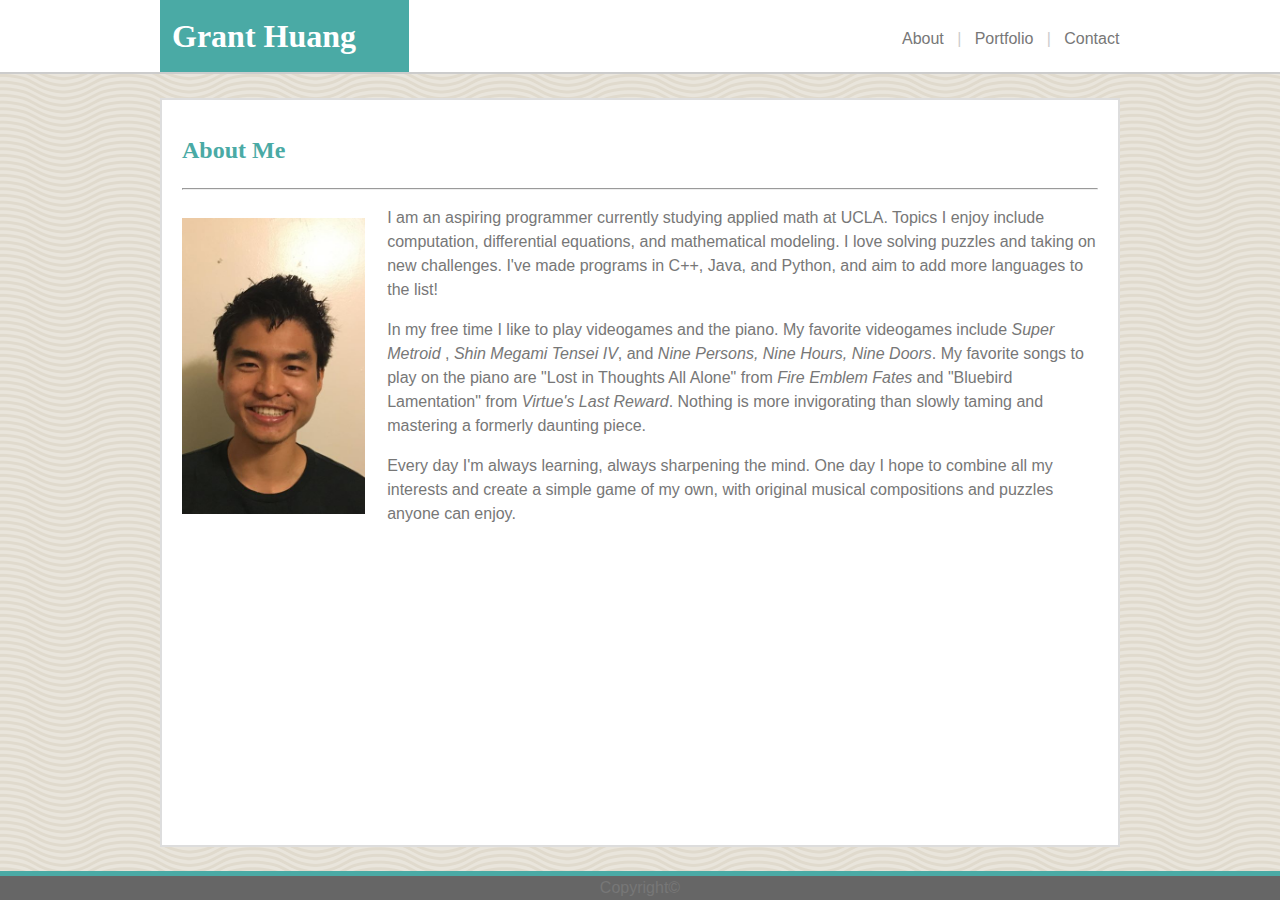
<file: index.html>
<!DOCTYPE html>
<html lang="en">

<head>
    <title>Grant Huang</title>
    <meta charset="utf-8">
    <meta name="viewport" content="width=device-width, initial-scale=1.0">
    <link rel="stylesheet" type="text/css" href="assets/css/reset.css">
    <link rel="stylesheet" type="text/css" href="assets/css/style.css">
    <link rel="icon" type="image/png" href="https://cdn.boldomatic.com/resource/web/v2/images/profile-dummy-2x.png?&width=46&height=46&format=png&quality=90">
</head>

<body>
    <header>
        <div id="links">
            <h1>Grant Huang</h1>
            <nav>
                <a href="index.html">
                    About
                </a>&nbsp; | &nbsp;
                <a href="portfolio.html">
                    Portfolio
                </a>&nbsp; | &nbsp;
                <a href="contact.html">
                    Contact
                </a>
            </nav>
        </div>
    </header>
    <br>

    <section>
        <h2>About Me</h2>
        <hr>
        <img src="assets/images/portrait.jpg" alt="me" id="portrait" />

        <p>
            I am an aspiring programmer currently studying applied math at UCLA.
            Topics I enjoy include computation, differential equations, and mathematical modeling.
            I love solving puzzles and taking on new challenges. I've made programs in C++, Java, and Python,
            and aim to add more languages to the list!
        </p>
        <p>
            In my free time I like to play videogames and the piano. My favorite videogames include <em>Super
                Metroid</em>
            , <em>Shin Megami Tensei IV</em>, and <em>Nine Persons, Nine Hours, Nine Doors</em>. My favorite songs
            to play on the piano are "Lost in Thoughts All Alone" from <em>Fire Emblem Fates</em> and "Bluebird
            Lamentation"
            from <em>Virtue's Last Reward</em>. Nothing is more invigorating than slowly taming and mastering a
            formerly
            daunting piece.
        </p>
        <p>
            Every day I'm always learning, always sharpening the mind. One day I hope to combine all
            my interests and create a simple game of my own, with original musical compositions and puzzles
            anyone can enjoy.
        </p>
    </section>
    <br>
    
    <footer>
        <div id=copy>Copyright&copy; </div>
    </footer>
</body>
</html>
</file>
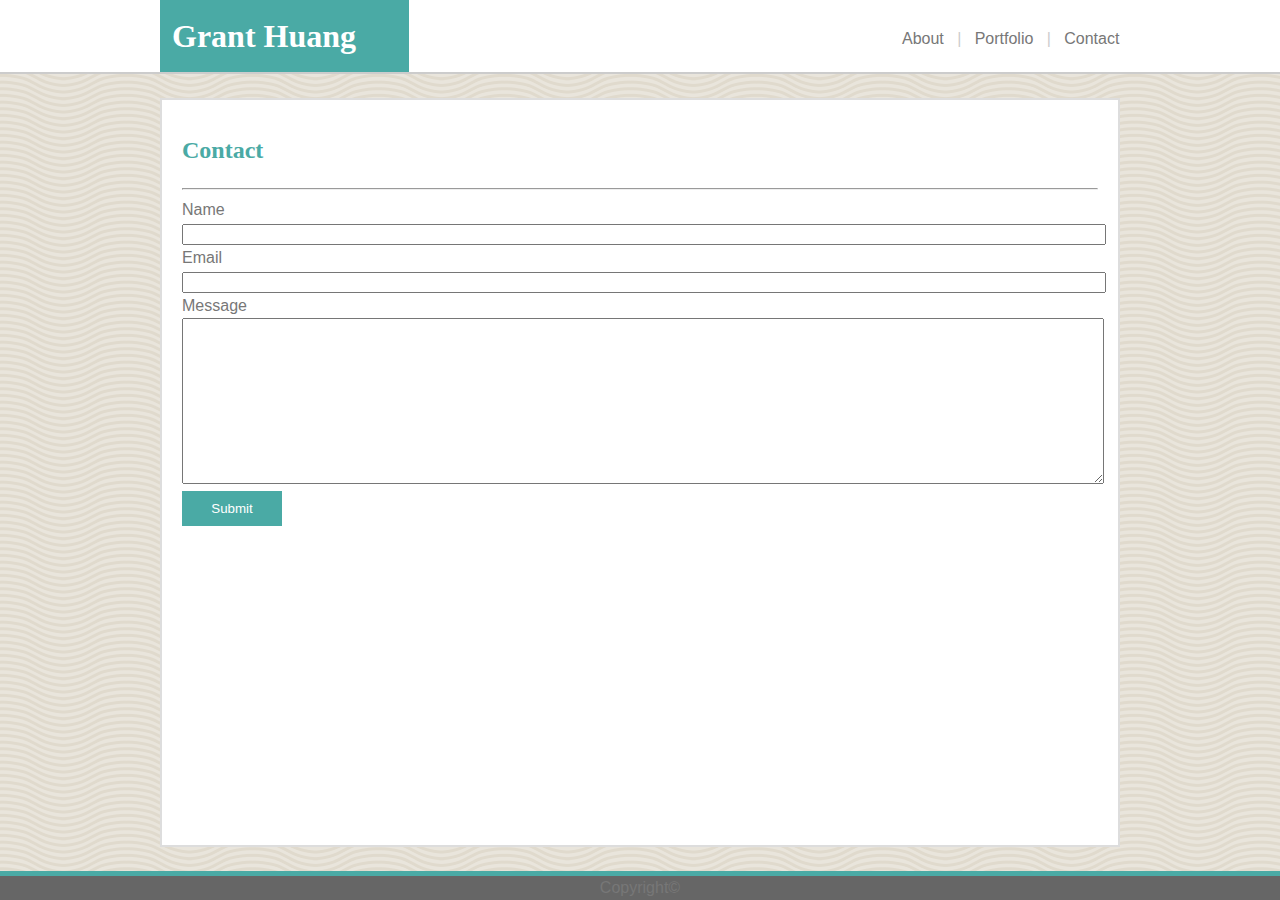
<file: contact.html>
<!DOCTYPE html>
<html lang="en">

<head>
    <title>Contact</title>
    <meta charset="utf-8">
    <meta name="viewport" content="width=device-width, initial-scale=1.0">
    <link rel="stylesheet" type="text/css" href="assets/css/reset.css">
    <link rel="stylesheet" type="text/css" href="assets/css/style.css">
    <link rel="icon" type="image/png" href="https://cdn.boldomatic.com/resource/web/v2/images/profile-dummy-2x.png?&width=46&height=46&format=png&quality=90">
</head>

<body>
    <header>
        <div id="links">
            <h1>Grant Huang</h1>
            <nav>
                <a href="index.html">
                    About
                </a>&nbsp; | &nbsp;
                <a href="portfolio.html">
                    Portfolio
                </a>&nbsp; | &nbsp;
                <a href="contact.html">
                    Contact
                </a>
            </nav>
        </div>
    </header>

    <br>
    <section>
        <h2>Contact</h2>
        <hr>
        <form>
            Name <br>
            <input type="text" name="name">
            <br>
            Email <br>
            <input type="text" name="email">
            <br>
            Message <br>
            <textarea name="message"></textarea>
            <br>
            <button>Submit</button>
        </form>
    </section>
    <br>
    
    <footer>
        <div id=copy>Copyright&copy; </div>
    </footer>
</body>

</html>
</file>
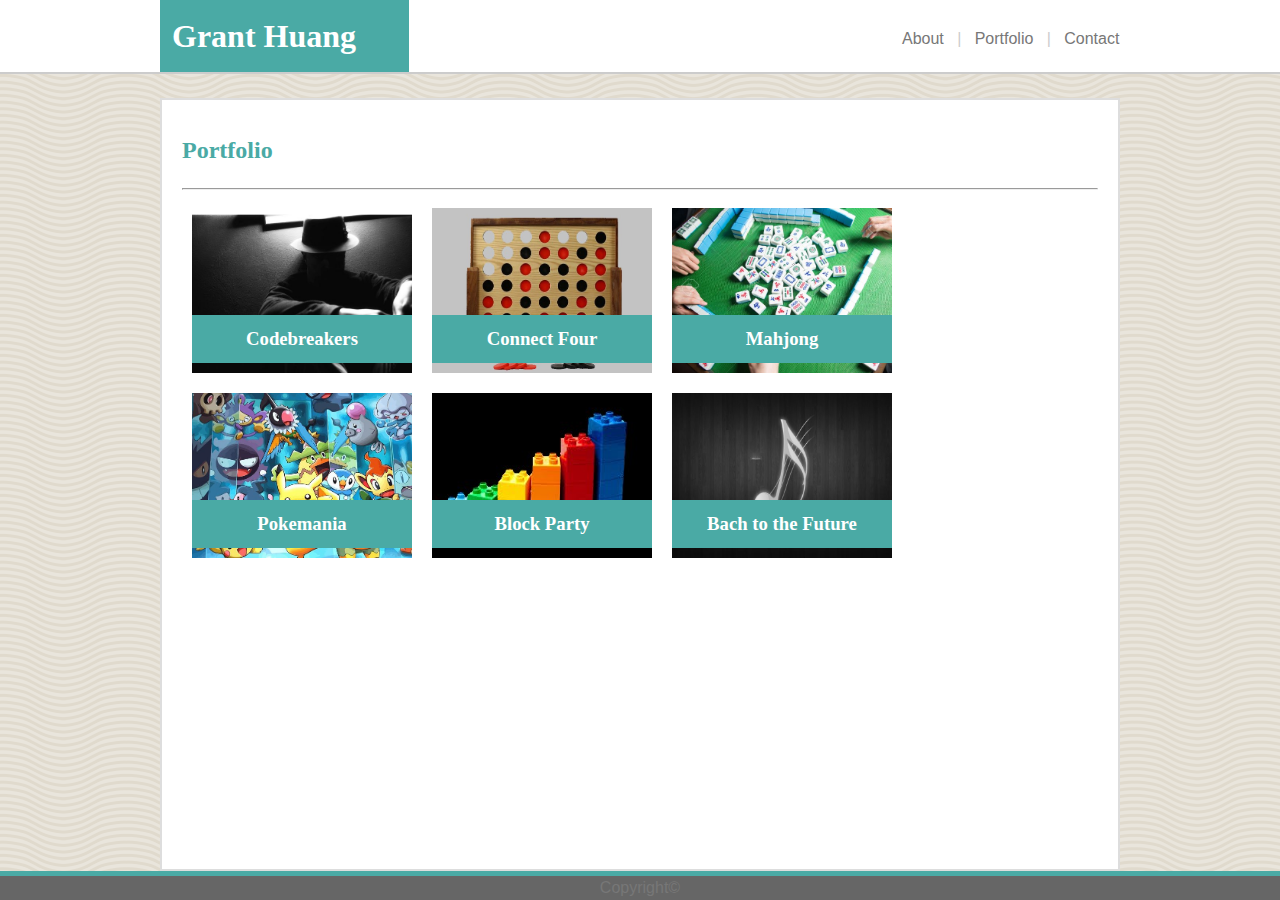
<file: portfolio.html>
<!DOCTYPE html>
<html lang="en">

<head>
    <title>Portfolio</title>
    <meta charset="utf-8">
    <meta name="viewport" content="width=device-width, initial-scale=1.0">
    <link rel="stylesheet" type="text/css" href="assets/css/reset.css">
    <link rel="stylesheet" type="text/css" href="assets/css/style.css">
    <link rel="icon" type="image/png" href="https://cdn.boldomatic.com/resource/web/v2/images/profile-dummy-2x.png?&width=46&height=46&format=png&quality=90">
</head>

<body>
    <header>
        <div id="links">
            <h1>Grant Huang</h1>
            <nav>
                <a href="index.html">
                    About
                </a>&nbsp; | &nbsp;
                <a href="portfolio.html">
                    Portfolio
                </a>&nbsp; | &nbsp;
                <a href="contact.html">
                    Contact
                </a>
            </nav>
        </div>
    </header>

    <br>
    <section>
        <h2>Portfolio</h2>
        <hr>
        <div id="gallery">
            <div class="label">
                <img src="assets/images/detective.jpg" alt="Codebreakers" class="thumbnail">
                <h3 class="caption">Codebreakers</h3>
            </div>
            <div class="label">
                <img src="assets/images/connectfour.jpg" alt="Connect Four" class="thumbnail">
                <h3 class="caption">Connect Four</h3>
            </div>
            <div class="label">
                <img src="assets/images/mahjong.jpg" alt="Mahjong" class="thumbnail">
                <h3 class="caption">Mahjong</h3>
            </div>
            <div class="label">
                <img src="assets/images/pokemons.jpg" alt="Pokemania" class="thumbnail">
                <h3 class="caption">Pokemania</h3>
            </div>
            <div class="label">
                <img src="assets/images/blocks.jpg" alt="Block Party" class="thumbnail">
                <h3 class="caption">Block Party</h3>
            </div>
            <div class="label">
                <img src="assets/images/music.png" alt="Bach to the Future" class="thumbnail">
                <h3 class="caption">Bach to the Future</h3>
            </div>
        </div>
    </section>
    
    <footer>
        <div id=copy>Copyright&copy; </div>
    </footer>
</body>

</html>
</file>
<file: assets/css/style.css>
html, body {
    height: 100%;
    margin: 0;
}

body {
    display: flex;
    flex-direction: column;
    background-image:url("../images/wov/wov.png");
    margin: 0;
    font-family: 'Arial', 'Helvetica Neue', Helvetica, sans-serif;
    color: #777777;
}

header {
    background: #ffffff;
    border-bottom: 2px solid #cccccc;
    height: 72px;
}

#links {
    margin: auto;
    width: 960px;
    height: 72px;
}

a:hover {
    color: #4aaaa5;
}

a:active {
    color: #17E878;
}

h1, h2, h3 {
    font-family: 'Georgia', Times, Times New Roman, serif;
}

h1, button, h3 {
    background: #4aaaa5;
    color: #ffffff;
}

h1 {
    padding: 12px;
    width: 225px;
    margin: 0;
    float: left;
}

nav {
    float: right;
    color: #cccccc;
    width: 218px;
    margin-top: 27px;
    bottom: 0px;
}

a {
    color: #777777;
    text-decoration: none;
}

section {
    flex: 1 0 auto;
    background: #ffffff;
    border: 2px solid #dddddd;
    width: 916px;
    padding: 20px;
    margin: auto;
}

h2 {
    color: #4aaaa5;
    margin-top: .5em;
}

#portrait {
    width: 20%;
    height: 20%;
    min-width: 180px;
    max-height: 341px;
    min-height: 296px;
    float: left;
    margin: 20px 22px 20px 0px;
}

#gallery {
    height: 360px;
}

.label {
    float: left;
    height: 165px;
    position: relative;
    margin: 10px;
}

.thumbnail {
    height: 165px;
    width: 220px;
    float: left;
}

.caption {
    position: absolute;
    margin: 0;
    bottom:10px;
    width: 200px;
    text-align: center;
}

h3 {
    padding: 10px;
    float: left;
}

input, textarea {
    width: 100%;
}

textarea {
    height: 12em;
}

button {
    padding: 10px;
    border: none;
    width: 100px;
    /* height: 15px; */
}

footer {
    /* margin-top: auto; */
    flex-shrink: 0;
    background: #666666;
    border-top: 5px solid #4aaaa5;
    /* width: 100%; */
    /* height: 2em; */
    text-align: center;
   
}

#copy {
    /* position: absolute; */
    /* bottom: 0; */
    margin: auto;
}

@media screen and (max-width: 980px) {
    #links {
        max-width: 768px;
    }
    section {
        /* don't forget hte 20px padding! */
        max-width: 728px;
    }
    
}

@media screen and (max-width: 768px) {
    #links {
        max-width: 640px;
    }
    section {
        max-width: 600px;
    }
}

@media screen and (max-width: 640px) {
    h1 {
        text-align: center;
        width: 90%;
        padding-left: 5%;
        padding-right: 5%;
        margin-bottom: .5em;
    }
    header, #links {
        width: 100%;
        padding: 0;
        height: 52%;
    }
    section {
        margin-left:5%;
        margin-right: 5%;
        padding-left: 5%;
        padding-right: 5%;
        width: 80%;
    }
    p, #portrait {
        margin: 10%;
    }
    nav {
        float: clear;
        margin: 0;
        padding-left: 5%;
        padding-right: 5%;
        width: 90%;
        text-align: center;
        margin-bottom: 1em;
    }
    #links {
        margin: 0;
    }
    #gallery {
        width: 100%;
    }
}
</file>
